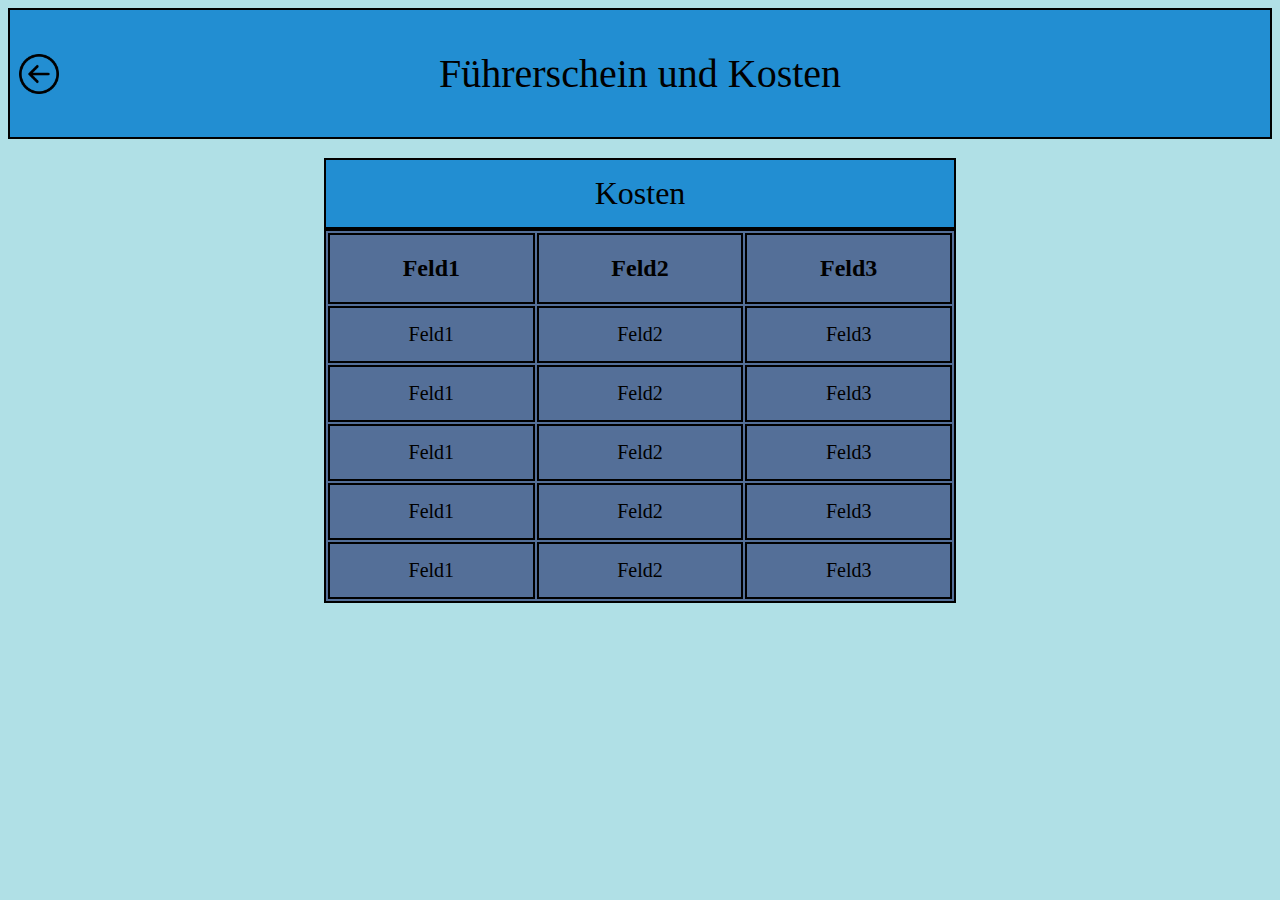
<file: Führerschein.html>
<html>

<head>
    <style>
	    body {
            background-color: powderblue;
        }
		table, th, td {
		    border: 2px solid black;
			background-color: rgb(84, 111, 152);
			text-align: center;
		}
		th {
            margin: 25px;
		    font-size: 150%;
			padding: 20px 0px;
        }
		td {
		    font-size: 125%;
			padding: 15px 0px;
		}
		caption {
		    font-size: 200%;
			font-family: verdana;
			padding: 15px 0px;
			border: 2px solid black;
			background-color: rgb(34, 142, 210);
		}
		p {
		    font-size: 250%;
			font-family: verdana;
		}
		.Überschrift {
		    background-color: rgb(34, 142, 210);
			border: 2px solid black;
			margin-top: 0.5%;
			margin-bottom: 0.5%;
			align-items: center;
			display: flex;
			justify-content: center;
			align-items: center;
		}
		.zur {
			width: 40px;
			float: left;
		}
		.tabelle {
		    margin-top: 1.5%;
		}
		.Überschrift a{
		    left: 0;
			margin-left: 1.5%;
			position: absolute;
		}
	</style>
	
	<meta charset="utf-8">
</head>

<body>
    <div class="Überschrift">
	    <a href="website.html"><img class="zur" src="back.png" alt="zurück"></a>
		<p>Führerschein und Kosten</p>
	</div>
   
    <div class= "tabelle">
	    <table width="50%" align="center">
            <caption>Kosten</caption>
		    <tr>
		        <th>Feld1</th>
			    <th>Feld2</th>
			    <th>Feld3</th>
	        </tr>
		    <tr>
		        <td>Feld1</td>
			    <td>Feld2</td>
			    <td>Feld3</td>
	        </tr>
		    <tr>
		        <td>Feld1</td>
			    <td>Feld2</td>
			    <td>Feld3</td>
	        </tr>
		    <tr>
		        <td>Feld1</td>
			    <td>Feld2</td>
			    <td>Feld3</td>
	        </tr>
		    <tr>
		        <td>Feld1</td>
			    <td>Feld2</td>
			    <td>Feld3</td>
	        </tr>
		    <tr>
		        <td>Feld1</td>
			    <td>Feld2</td>
			    <td>Feld3</td>
	        </tr>
	    </table>
	</div class= "tabelle">
</body>

</html>
</file>
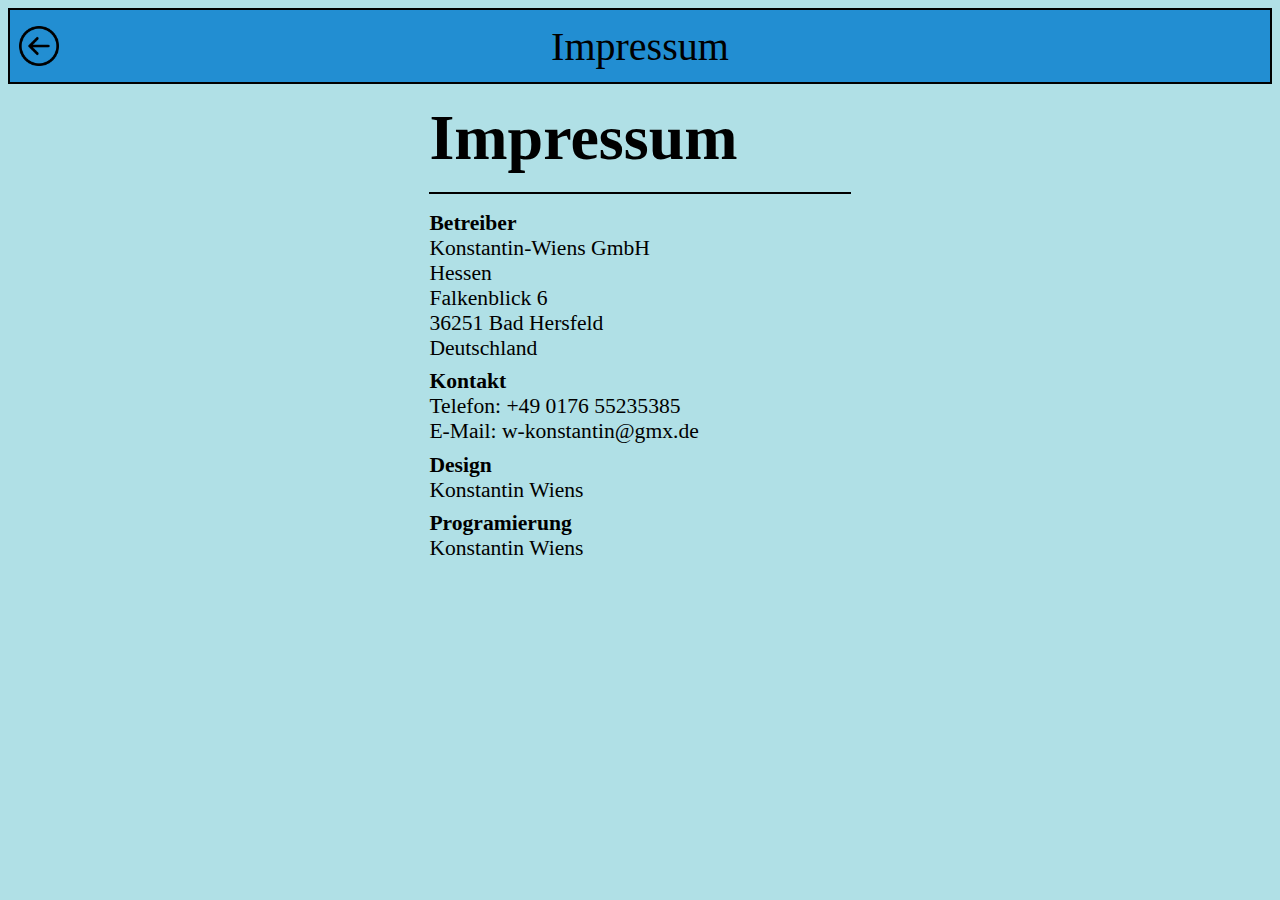
<file: impressum.html>
<html>

<head>
    <meta charset="utf-8">

	<style>
	    body {
            background-color: powderblue;
        }
        .Überschrift {
		    background-color: rgb(34, 142, 210);
			border: 2px solid black;
			margin-top: 0.5%;
			margin-bottom: 0.5%;
			align-items: center;
			display: flex;
			justify-content: center;
			align-items: center;
		}
        .Überschrift p {
            font-family: verdana;
            font-size: 250%;
            margin: 0;
            margin-top: 1%;
            margin-bottom: 1%;
        }
        .Überschrift a {
		    left: 0;
			margin-left: 1.5%;
			position: absolute;
		}
        .Überschrift img {
            transition: 0.2s;
        }
        .Überschrift img:hover {
            transform: translateX(5px);
        }
		.zur {
			width: 40px;
			float: left;
		}
        .container {
            margin-left: 30%;
            margin-right: 30%;
            padding-left: 3%;
            padding-right: 3%;
        }
        .title {
            margin-left: 1%;
            margin-right: 1%;
            margin-bottom: 4%;
            padding: 0;
            font-family: verdana;
            font-size: 200%;
            border-bottom: 2px solid black;
        }
        .title h1 {
            margin:0;
            margin-top: 4%;
            margin-bottom: 4%;
        }
        .textcontainer {
            margin-left: 1%;
            margin-right: 1%;
        }
        .textcontainer p {
            margin: 0;
            margin-bottom: 2%;
            font-family: verdana;
            font-size: 135%;
        }
        .text {
            margin-bottom: 4%;
        }
	</style>
</head>

<body>
    <div class="Überschrift">
	    <a href="index.html"><img class="zur" src="back.png" alt="zurück"></a>
		<p>Impressum</p>
	</div>

    <div class="container">
        <div class="title">
            <h1>Impressum</h1>
        </div>
        <div class="text">
            <div class="textcontainer">
                <p>
                    <b>Betreiber<br></b>
                    Konstantin-Wiens GmbH<br>
                    Hessen<br>
                    Falkenblick 6<br>
                    36251 Bad Hersfeld<br>
                    Deutschland<br>
                </p>
                <p>
                    <b>Kontakt<br></b>
                    Telefon: +49 0176 55235385<br>
                    E-Mail: w-konstantin@gmx.de<br>
                </p>
                <p>
                    <b>Design<br></b>
                    Konstantin Wiens<br>
                </p>
                <p>
                    <b>Programierung<br></b>
                    Konstantin Wiens<br>
                </p>
            </div>
        </div>
    </div>
</body>

</html>
</file>
